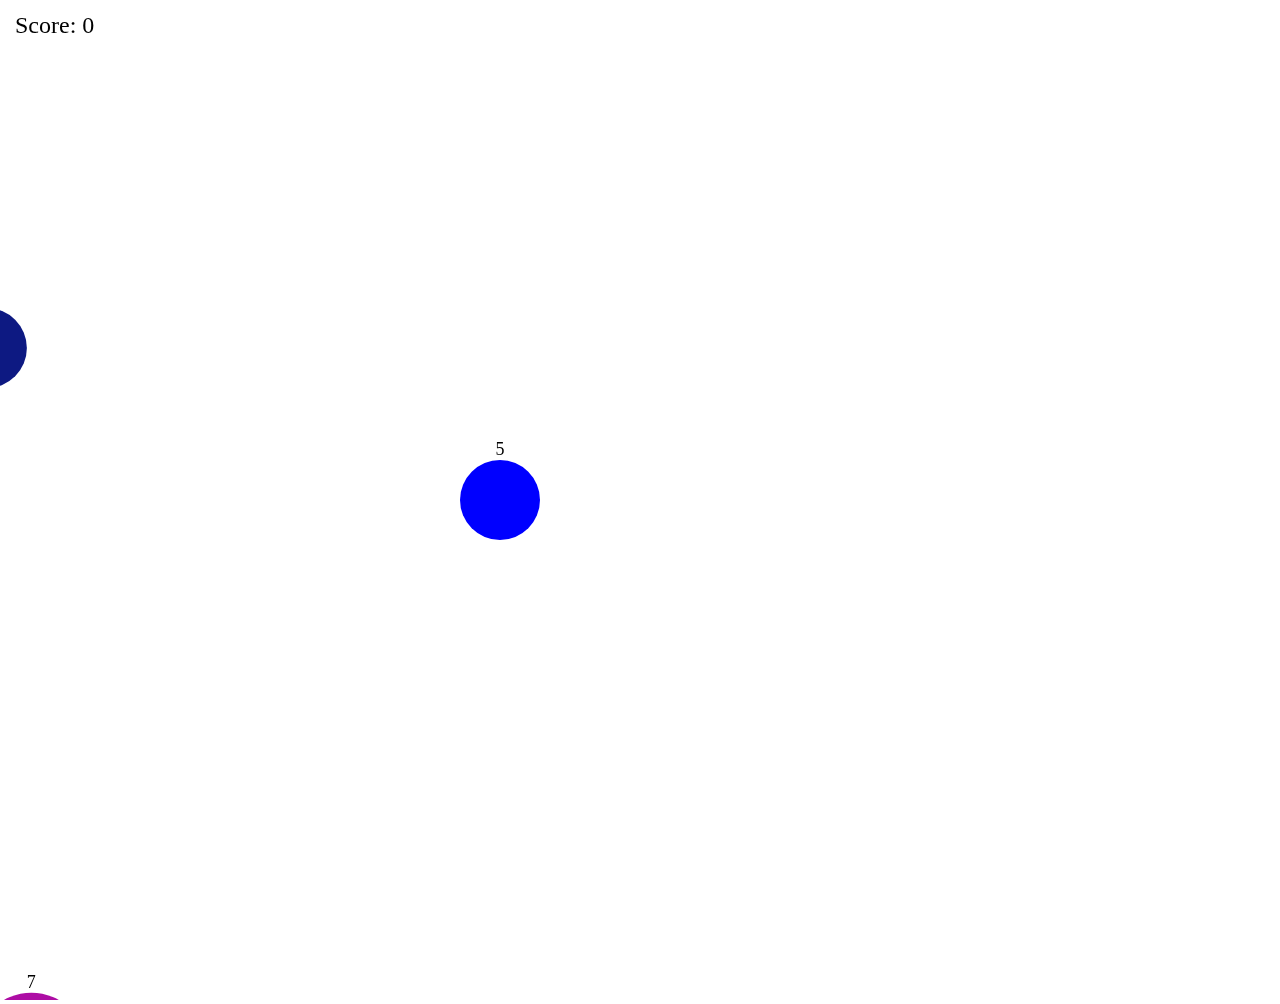
<file: Lecture10/index.html>
<!DOCTYPE html>
<html lang="en">
<head>
    <meta charset="UTF-8">
    <meta http-equiv="X-UA-Compatible" content="IE=edge">
    <meta name="viewport" content="width=device-width, initial-scale=1.0">
    <title>Shooting Game</title>
    <style>
        body
        {
            margin: 0;
        }
    </style>
</head>
<body>
    <canvas width="1000px" height="1000px" id="game"></canvas>
    <script src="canvasgameDeclass.js"></script>
</body>
</html>
</file>
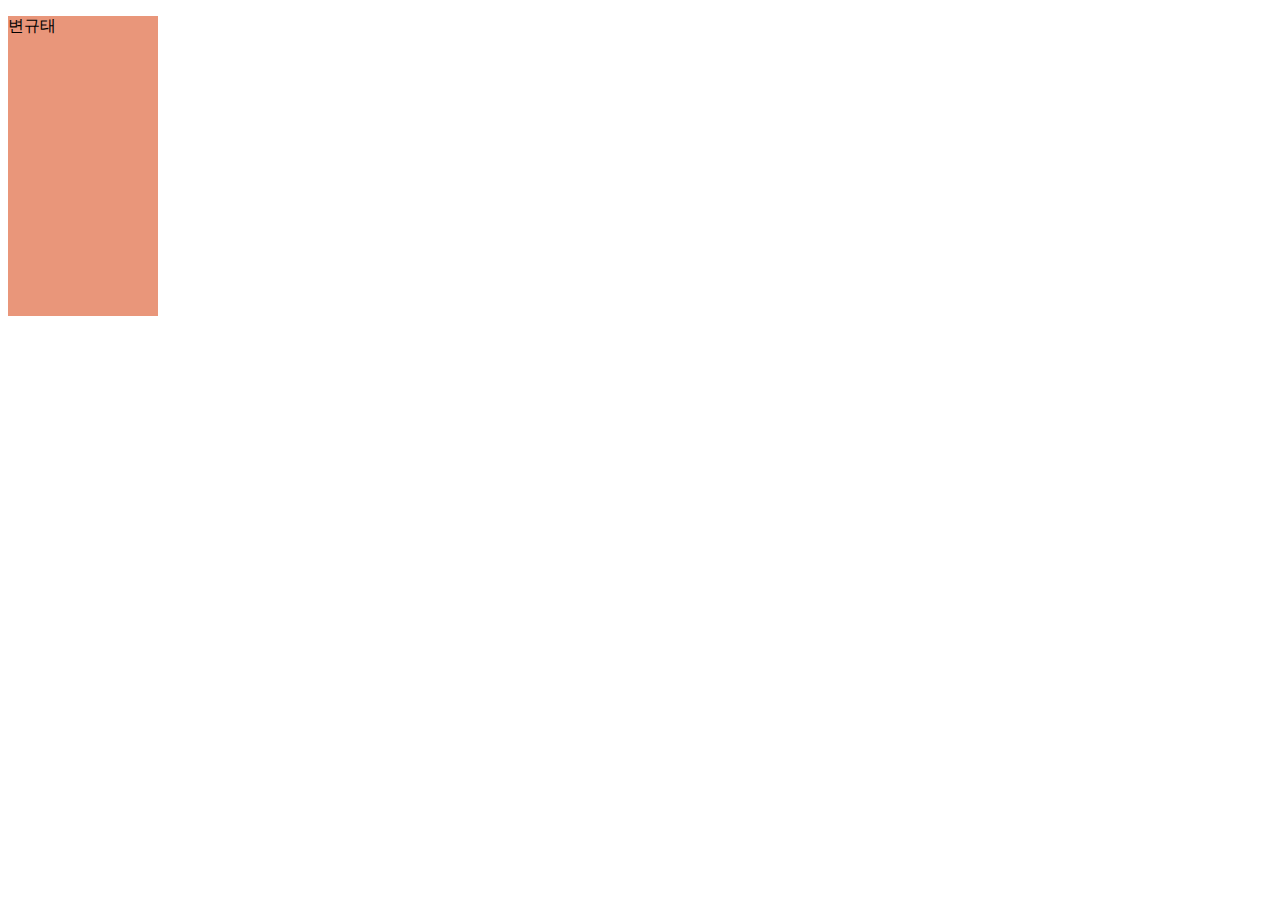
<file: Lecture04/main.html>
<!DOCTYPE html>
<html lang="en">
<head>
    <meta charset="UTF-8">
    <meta http-equiv="X-UA-Compatible" content="IE=edge">
    <meta name="viewport" content="width=device-width, initial-scale=1.0">
    <title>Lecture04</title>
    <script>
        function clickEvent()
        {
            alert("뗀 떼레 뗀!");
        }
    </script>
</head>
<body>
    <div style="width: 150px; height: 300px; background-color: darksalmon;">
        <p onclick="clickEvent()">변규태</p>
    </div>
</body>
</html>
</file>
